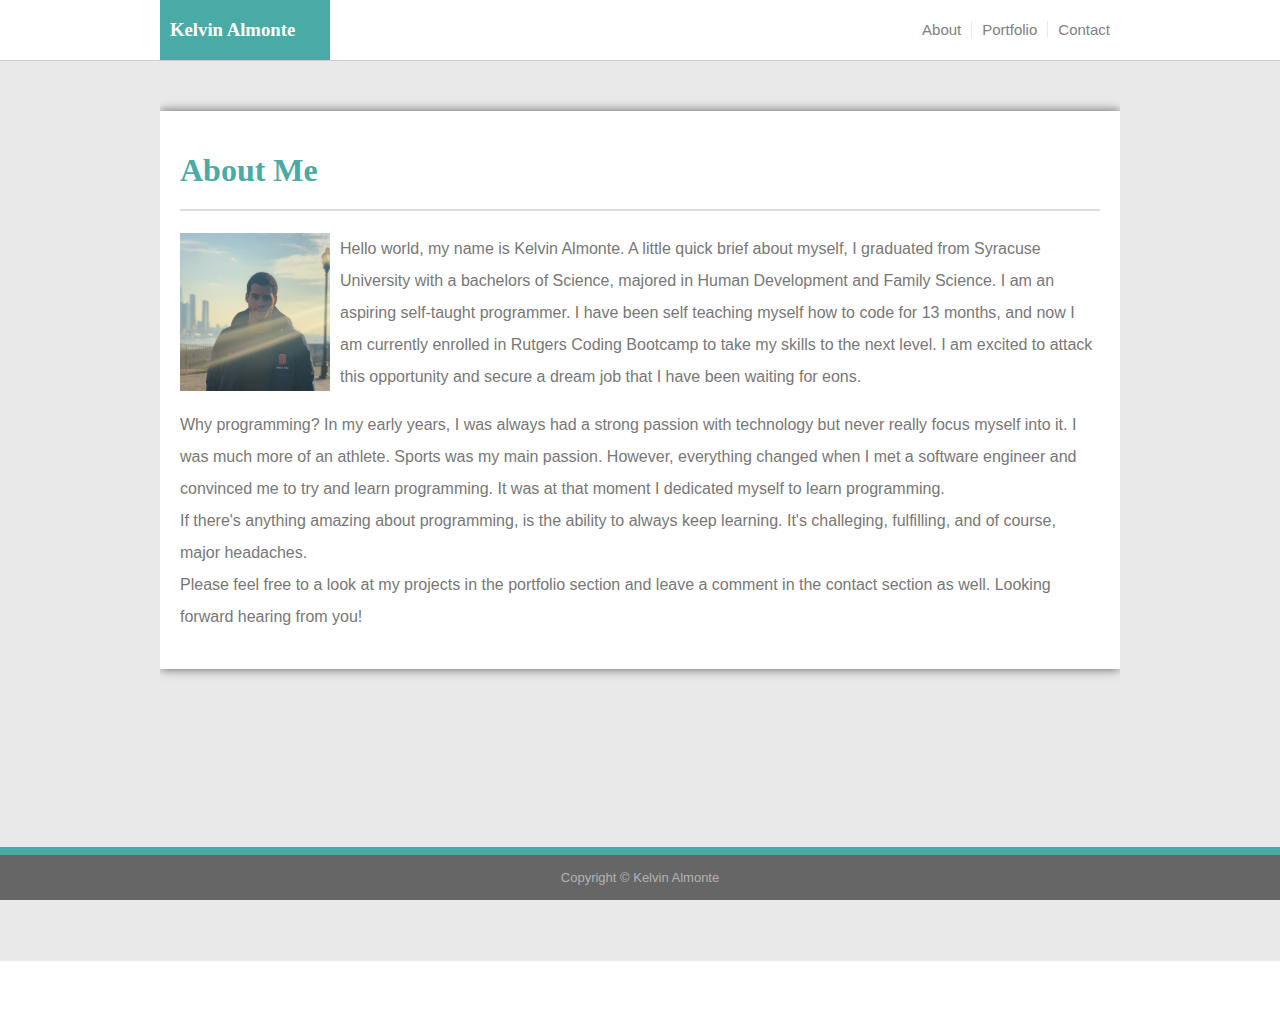
<file: index.html>
<!DOCTYPE html>
<html lang="en">

<head>
    <meta charset="UTF-8">
    <meta name="viewport" content="width=device-width, initial-scale=1.0">
    <meta http-equiv="X-UA-Compatible" content="ie=edge">
    <link rel="stylesheet" href="assets/css/style.css">
    <title>Portfolio</title>
</head>

<body>
    <header>
        <div class="header-container">
            <div class="branding">
                <h3>Kelvin Almonte</h3>
            </div>
            <nav>
                <ul>
                    <li><a href="index.html">About</a></li>
                    <li><a href="portfolio.html">Portfolio</a></li>
                    <li><a href="contact.html" id="contact">Contact</a></li>
                </ul>
            </nav>
        </div>
    </header>

    <section>
        <div class="container">
            <div class="main-content">
                <div class="heading">
                    <h1>About Me</h1>
                </div>
                <div class="img">
                    <img id="profile-pic" src="assets/images/img.jpg" alt="Profile Photo">
                </div>
                <div class="info">
                    <p class="right">Hello world, my name is Kelvin Almonte. A little quick brief about myself, I graduated from Syracuse University with a bachelors of Science, majored in Human Development and Family Science. I am an aspiring self-taught programmer.
                        I have been self teaching myself how to code for 13 months, and now I am currently enrolled in Rutgers Coding Bootcamp to take my skills to the next level. I am excited to attack this opportunity and secure a dream job that I have
                        been waiting for eons.
                    </p>
                    <p>
                        Why programming? In my early years, I was always had a strong passion with technology but never really focus myself into it. I was much more of an athlete. Sports was my main passion. However, everything changed when I met a software engineer and convinced
                        me to try and learn programming. It was at that moment I dedicated myself to learn programming.
                        <br> If there's anything amazing about programming, is the ability to always keep learning. It's challeging, fulfilling, and of course, major headaches.
                        <br> Please feel free to a look at my projects in the portfolio section and leave a comment in the contact section as well. Looking forward hearing from you!
                    </p>
                </div>
            </div>
        </div>
    </section>
    <footer>
        Copyright &copy; Kelvin Almonte
    </footer>
</body>

</html>
</file>
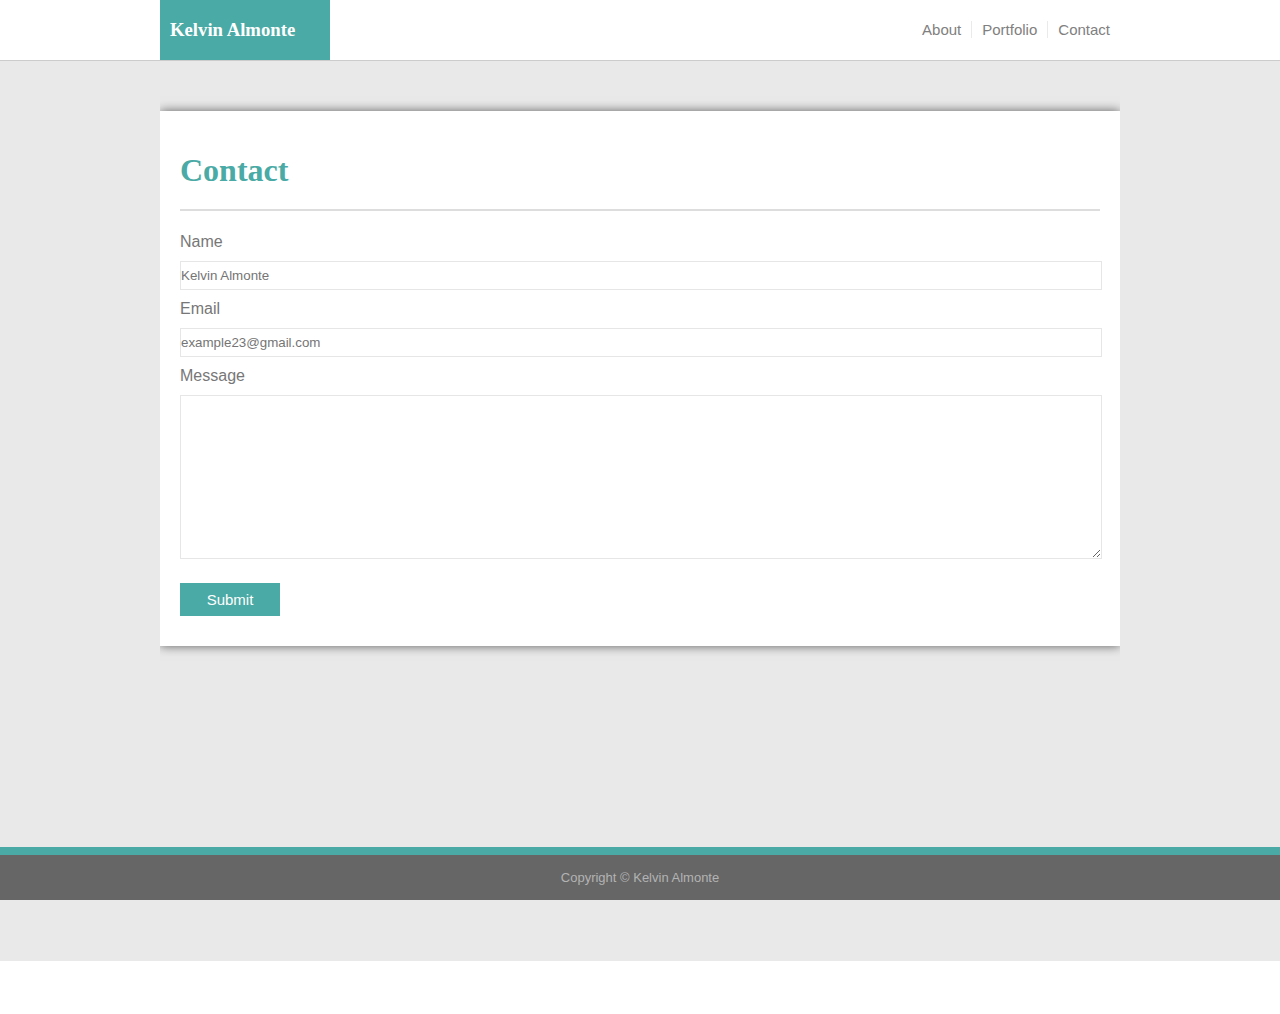
<file: contact.html>
<!DOCTYPE html>
<html lang="en">

<head>
    <meta charset="UTF-8">
    <meta name="viewport" content="width=device-width, initial-scale=1.0">
    <meta http-equiv="X-UA-Compatible" content="ie=edge">
    <link rel="stylesheet" href="assets/css/style.css">
    <title>Portfolio</title>
</head>

<body>
    <header>
        <div class="header-container">
            <div class="branding">
                <h3>Kelvin Almonte</h3>
            </div>
            <nav>
                <ul>
                    <li><a href="index.html">About</a></li>
                    <li><a href="portfolio.html">Portfolio</a></li>
                    <li><a href="contact.html" id="contact">Contact</a></li>
                </ul>
            </nav>
        </div>
    </header>

    <section>
        <div class="container">
            <div class="main-content">
                <div class="heading">
                    <h1>Contact</h1>
                </div>

                <div class="form">
                    <form action="GET">
                        Name <br>
                        <input type="text" name="firstname" placeholder="Kelvin Almonte">

                        <br>
                        Email <br>
                        <input type="text" name="email" placeholder="example23@gmail.com">

                        <br>
                        Message <br>
                        <textarea name="" id="" cols="30" rows="10"></textarea>

                    </form>
                    <button type="submit">Submit</button>
                </div>
            </div>
        </div>
    </section>
    <footer>
        Copyright &copy; Kelvin Almonte
    </footer>
</body>

</html>
</file>
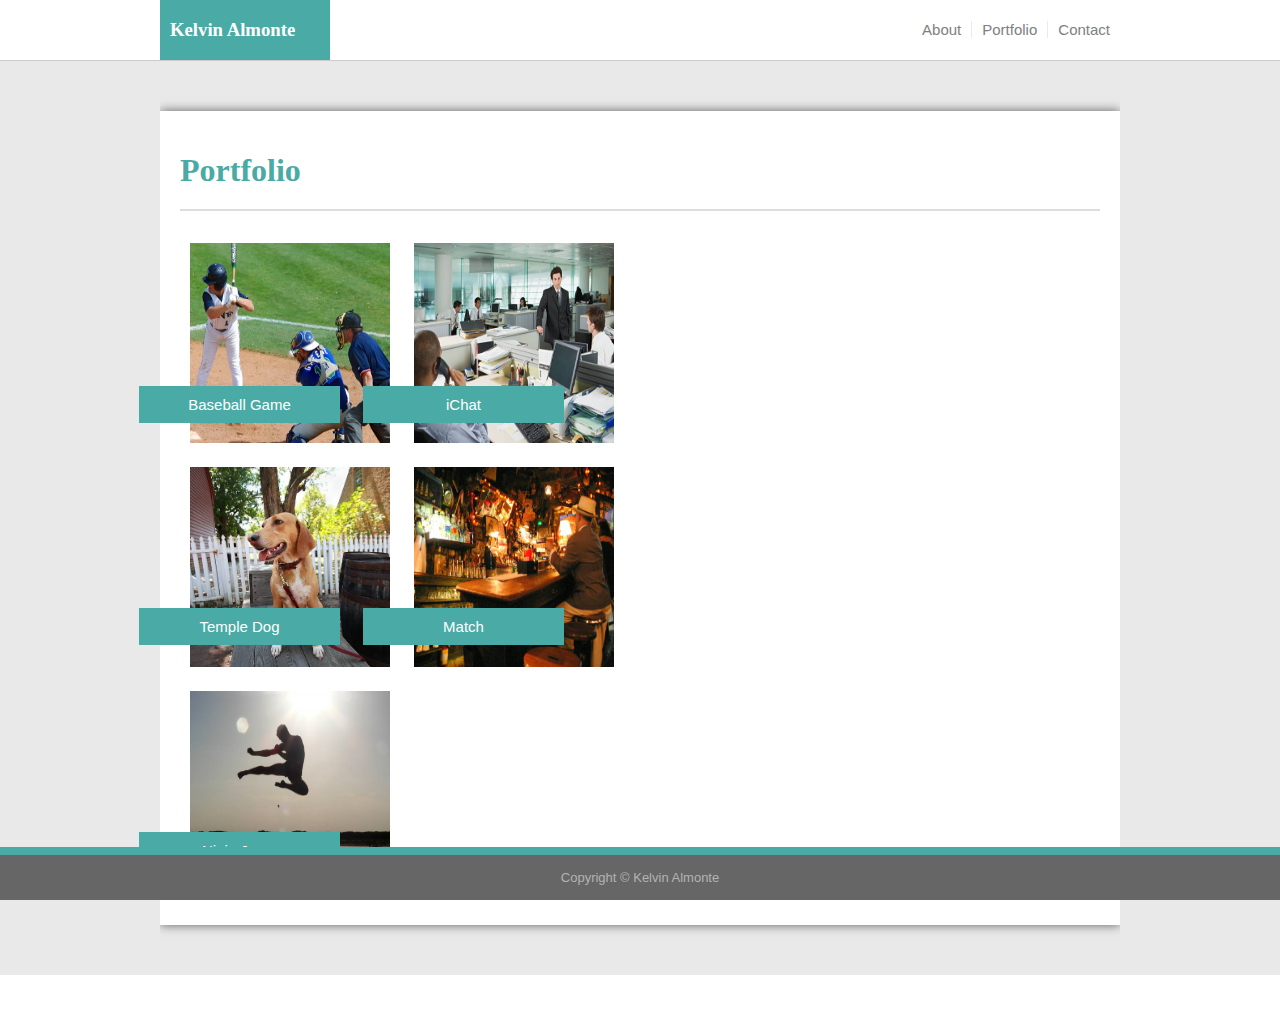
<file: portfolio.html>
<!DOCTYPE html>
<html lang="en">

<head>
    <meta charset="UTF-8">
    <meta name="viewport" content="width=device-width, initial-scale=1.0">
    <meta http-equiv="X-UA-Compatible" content="ie=edge">
    <link rel="stylesheet" href="assets/css/style.css">
    <title>Portfolio</title>
</head>

<body>
    <header>
        <div class="header-container">
            <div class="branding">
                <h3>Kelvin Almonte</h3>
            </div>
            <nav>
                <ul>
                    <li><a href="index.html">About</a></li>
                    <li><a href="portfolio.html">Portfolio</a></li>
                    <li><a href="contact.html" id="contact">Contact</a></li>
                </ul>
            </nav>
        </div>
    </header>

    <section>
        <div class="container">
            <div class="main-content">
                <div class="heading">
                    <h1>Portfolio</h1>
                </div>
                <div class="portfolio-images">
                    <div class="images-container">
                        <h3 class="heading-project-title baseball-game">Baseball Game</h3>
                        <img src="assets/images/baseball.jpg" alt="Player at Bat">
                        <h3 class="heading-project-title office-img">iChat</h3>
                        <img src="assets/images/business.jpg" alt="Business">

                        <h3 class="heading-project-title dog">Temple Dog</h3>
                        <img src="assets/images/dog.jpg" alt="Dog">

                        <h3 class="heading-project-title nightlife">Match</h3>
                        <img src="assets/images/nightlife.jpg" alt="nightlife">

                        <h3 class="heading-project-title ninja">Ninja Jump</h3>
                        <img src="assets/images/sports.jpg" alt="sports">
                    </div>
                </div>
            </div>
        </div>
    </section>
    <footer>
        Copyright &copy; Kelvin Almonte
    </footer>
</body>

</html>
</file>
<file: assets/css/style.css>
/*
This CSS file is being combined with the three HTML file. Contact, Index, Portfolio.

*/


/********Global*********/

body {
    font-family: Arial, Helvetica, sans-serif;
    margin: auto;
    padding: auto;
    clear: both;
    overflow: auto;
}


/*Section for Index, Portfolio, Contact */

section {
    background-color: rgb(233, 233, 233);
}


/*container for Index, Portfolio, Contact */

.container {
    width: 960px;
    margin: 0 auto;
    overflow: auto;
    min-height: 100vh;
}


/*main-content for Index, Portfolio, Contact */

.main-content {
    background-color: rgb(255, 255, 255);
    box-shadow: 0 0 10px rgba(0, 0, 0, 0.6);
    margin: 50px 0;
    padding: 20px;
}


/*h1 heading*/

h1 {
    color: #4aaaa5;
    font-family: Georgia, 'Times New Roman', Times, serif;
    padding-bottom: 20px;
    border-bottom: 2px solid #dddddd;
    /*Main content border color*/
}


/***********Header************/

header {
    background-color: #ffffff;
    border-bottom: 1px solid #cccccc;
    overflow: hidden;
}

.header-container {
    width: 960px;
    margin: 0 auto;
    align-items: center;
    display: flex;
    justify-content: space-between;
}

div.branding {
    font-family: Georgia, 'Times New Roman', Times, serif;
    background-color: #4aaaa5;
    width: 170px;
    height: 60px;
}

div.branding h3 {
    align-items: center;
    color: white;
    padding: 0 10px;
}

nav ul {
    display: flex;
    list-style: none;
    flex-flow: row;
}

nav ul li a {
    text-decoration: none;
    color: gray;
    padding: 0 10px;
    font-size: 15px;
    border-right: 1px solid rgb(235, 234, 234);
}


/*Contact.html link*/

#contact {
    border-right: none;
}


/*Hovering all a links*/

a:hover {
    color: #fff;
    background-color: #4aaaa5;
    padding: 10px;
    border-radius: 5px;
}


/*********Index.HTML********/

#profile-pic {
    width: 150px;
    float: left;
    margin-right: 10px;
}

div.info {
    color: #777777;
    line-height: 2em;
}


/******************Contact.html********************/

form {
    color: #777777;
}

input,
textarea {
    width: 100%;
    text-decoration: none;
    margin: 10px 0;
    padding: 6px 0;
    border: 1px solid rgb(230, 230, 230);
}

button {
    text-decoration: none;
    color: white;
    background-color: #4aaaa5;
    border: none;
    padding: 8px;
    margin: 10px 0;
    width: 100px;
    font-size: 15px;
}

button:hover {
    font-weight: bold;
    color: yellow;
}


/********************Portfolio*****************/

.portfolio-images {
    display: flex;
}

.images-container {
    width: 500px;
}

.images-container img {
    width: 200px;
    padding: 10px;
    height: 200px;
    border: none;
    /* opacity: 0.5; */
}

img:hover {
    opacity: 1.0;
}

.heading-project-title {
    position: absolute;
    background-color: #4aaaa5;
    color: white;
    text-align: center;
    width: 199px;
    font-size: 15px;
    margin: 0;
    padding: 10px 1px;
    font-weight: normal;
}

.baseball-game {
    top: 386px;
    right: 940px;
    ;
}

.office-img {
    top: 386px;
    right: 716px;
}

.dog {
    top: 608px;
    right: 940px;
}

.ninja {
    top: 832px;
    right: 940px;
}

.nightlife {
    top: 608px;
    right: 716px;
}


/********************Footer*******************/

footer {
    border-top: 8px solid #4aaaa5;
    color: rgb(179, 179, 179);
    background-color: #666666;
    text-align: center;
    position: sticky;
    bottom: 0;
    font-size: 13px;
    padding: 15px;
}
</file>
